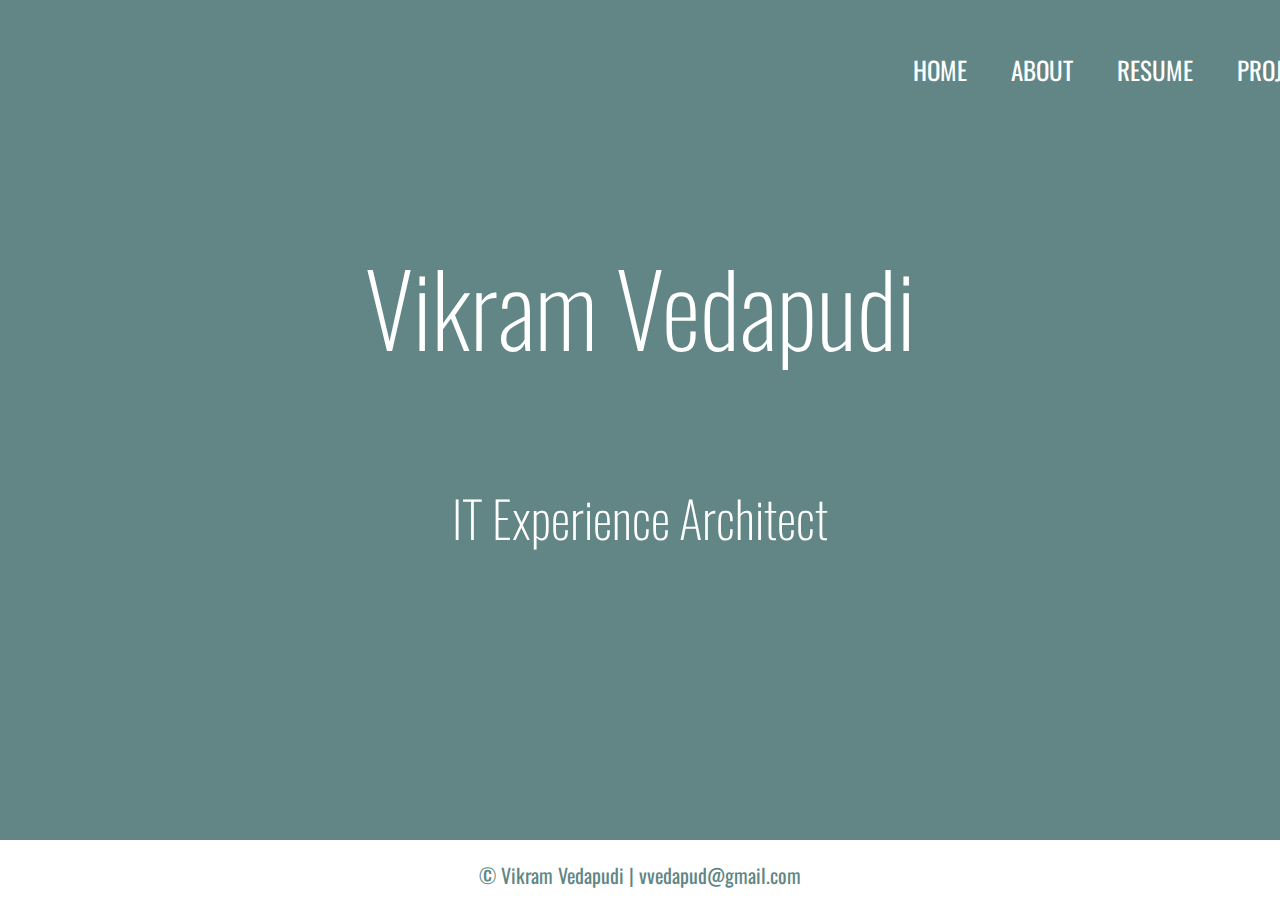
<file: index.html>
<!doctype html>

<html lang="en">

<head>
	<link href="https://fonts.googleapis.com/css?family=Oswald&display=swap" rel="stylesheet">
	<meta charset="utf-8">
	<meta name="description" content="Your Portfolio Site">
	<meta name="keywords" content="UX, UI, Tech Creator">
	<title>Vikram's Portfolio Site</title>

	<link rel="stylesheet" type="text/css" href="main.css">
</head>

<body>

	<div id="navbar">
        <ul>
			<li><a href = "index.html">HOME</a></li>    
            <li><a href = "about.html">ABOUT</a></li>    
            <li><a href = "resume.html">RESUME</a></li>    
            <li><a href = "projects.html">PROJECTS</a></li> 
        </ul>    
    </div>
    
    <!--FOOTER-->    
    <footer>   
        <div id="footer">    
            <p>&copy; Vikram Vedapudi | vvedapud@gmail.com</p>  
        </div>    
    </footer>  
    
    <!--BODY CONTENT-->
    
    
	<div class="rectangle"></div>

	<div id="landing">
  		<p>Vikram Vedapudi</p>
  		<p>IT Experience Architect</p>
	</div>

</body>
</html>
</file>
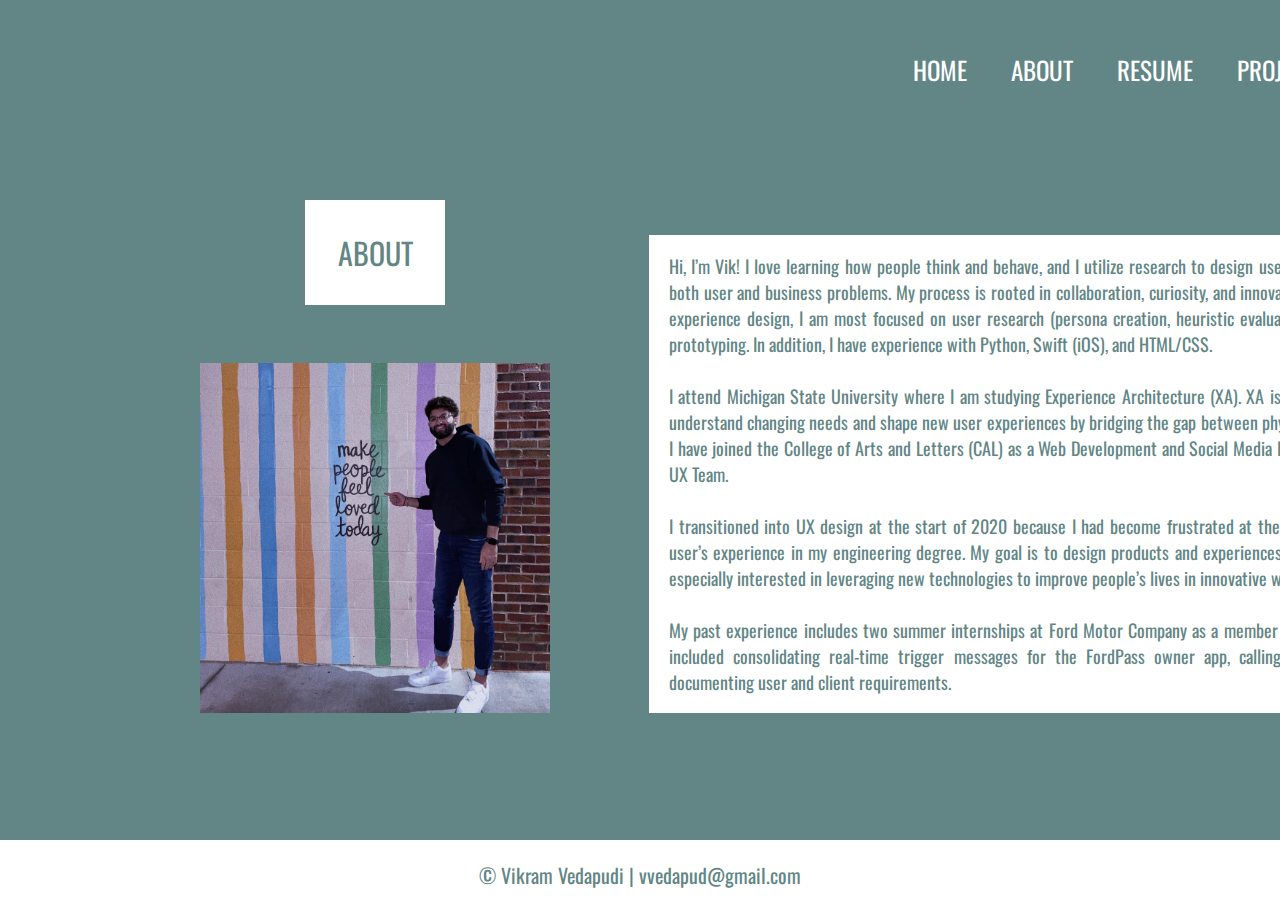
<file: about.html>
<!doctype html>

<html lang="en">

<head>
	<link href="https://fonts.googleapis.com/css?family=Oswald&display=swap" rel="stylesheet">
	<meta charset="utf-8">
	<meta name="description" content="Your Portfolio Site">
	<meta name="keywords" content="UX, UI, Tech Creator">
	<title>Vikram's Portfolio Site</title>

	<link rel="stylesheet" type="text/css" href="main.css">
</head>

<body>

	<div id="navbar">
        <ul>
			<li><a href = "index.html">HOME</a></li>    
            <li><a href = "about.html">ABOUT</a></li>    
            <li><a href = "resume.html">RESUME</a></li>    
            <li><a href = "projects.html">PROJECTS</a></li> 
        </ul>    
    </div>
    
    <!--FOOTER-->    
    <footer>   
        <div id="footer">    
            <p>&copy; Vikram Vedapudi | vvedapud@gmail.com</p>  
        </div>    
    </footer>  
    
    <!--BODY CONTENT-->
    
	<div id="landing">
	</div>

	<div class="aboutpagebox white p">
		<p>ABOUT</p>
	</div>	

	<div class="aboutdescriptionbox white p">
		<p>Hi, I’m Vik! I love learning how people think and behave, and I utilize research to design user-center products and experiences to solve both user and business problems. My process is rooted in collaboration, curiosity, and innovation. Although I have a holistic view of user experience design, I am most focused on user research (persona creation, heuristic evaluation, usability testing), wireframing, and UI prototyping. In addition, I have experience with Python, Swift (iOS), and HTML/CSS. <br></br> I attend Michigan State University where I am studying Experience Architecture (XA). XA is cutting-edge degree program that aims to understand changing needs and shape new user experiences by bridging the gap between physical and digital ecosystems. This semester, I have joined the College of Arts and Letters (CAL) as a Web Development and Social Media Intern, as well as a member of the MSU VIM UX Team.
			<br></br>I transitioned into UX design at the start of 2020 because I had become frustrated at the lack of personality and consideration for a user’s experience in my engineering degree. My goal is to design products and experiences that are meaningful and impactful, and I’m especially interested in leveraging new technologies to improve people’s lives in innovative ways.
			<br></br>My past experience includes two summer internships at Ford Motor Company as a member of the Connected Vehicles Team. My duties included consolidating real-time trigger messages for the FordPass owner app, calling APIs using programs like Postman, and documenting user and client requirements. </p>
	</div>

	<div class="aboutpicture">
		<img src="about_picture.jpg" alt="Picture of me" title="Picture of me" height="350px">
	</div>

</body>
</html>
</file>
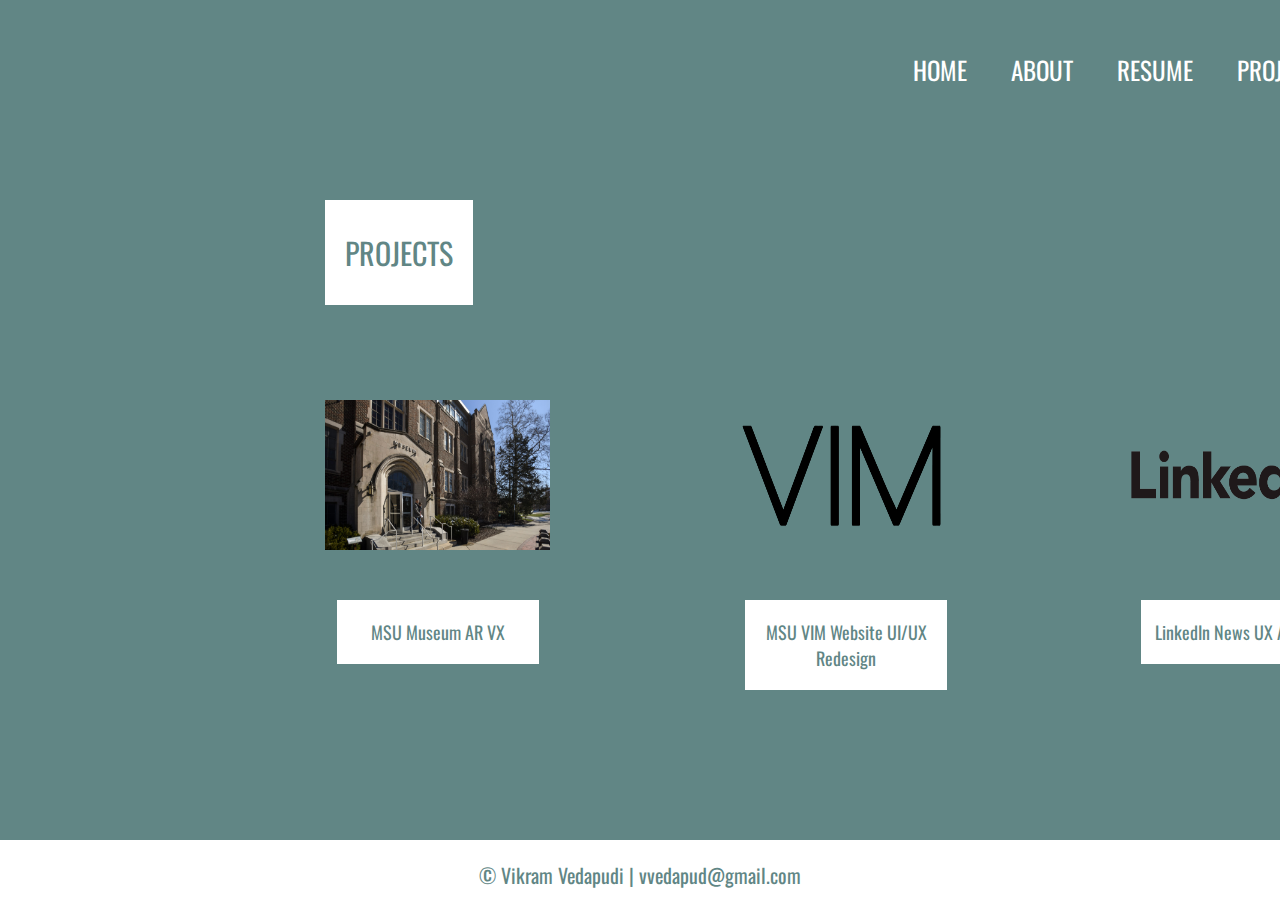
<file: projects.html>
<!doctype html>

<html lang="en">

<head>
	<link href="https://fonts.googleapis.com/css?family=Oswald&display=swap" rel="stylesheet">
	<meta charset="utf-8">
	<meta name="description" content="Your Portfolio Site">
	<meta name="keywords" content="UX, UI, Tech Creator">
	<title>Vikram's Portfolio Site</title>

	<link rel="stylesheet" type="text/css" href="main.css">
</head>

<body>

	<div id="navbar">
        <ul>
			<li><a href = "index.html">HOME</a></li>    
            <li><a href = "about.html">ABOUT</a></li>    
            <li><a href = "resume.html">RESUME</a></li>    
            <li><a href = "projects.html">PROJECTS</a></li> 
        </ul>    
    </div>
    
    <!--FOOTER-->    
    <footer>   
        <div id="footer">    
            <p>&copy; Vikram Vedapudi | vvedapud@gmail.com</p>  
        </div>    
    </footer>  
    
    <!--BODY CONTENT-->
    
    <div class="projectspagebox white p">
		<p>PROJECTS</p>
	</div>
	
	<div class="zoommuseum">
		<a href="journeymap.pdf" target=”_blank”>
			<img src="msupic.jpg" alt= "MSU Museum AR VX" title="MSU Museum AR VX Preview" height="150px" width="225px">
		</a>
	</div>
	
	<div class="zoomvim">
		<a href="futuresproject.pdf" target=”_blank”>
			<img src="vimpic.png" alt= "VIM Website Redesign" title="VIM Website Redesign Preview" height="150px" width="225px">
		</a>
	</div>
	
	<div class="zoomlinkedin">
		<a href="tesla.pdf" target=”_blank”>
			<img src="linkedinpic.png" alt= "LinkedIn News UX Analysis" title="LinkedIn News UX Analysis Preview" height="150px" width="225px">
		</a>
	</div>
	
	<div class="museumpagebox white p">
		<p>MSU Museum AR VX</p>
	</div>
	
	<div class="vimpagebox white p">
		<p>MSU VIM Website UI/UX Redesign</p>
	</div>
	
	<div class="linkedinpagebox white p">
		<p>LinkedIn News UX Analysis</p>
	</div>
	
    
    
	<div class="rectangle"></div>


</body>
</html>
</file>
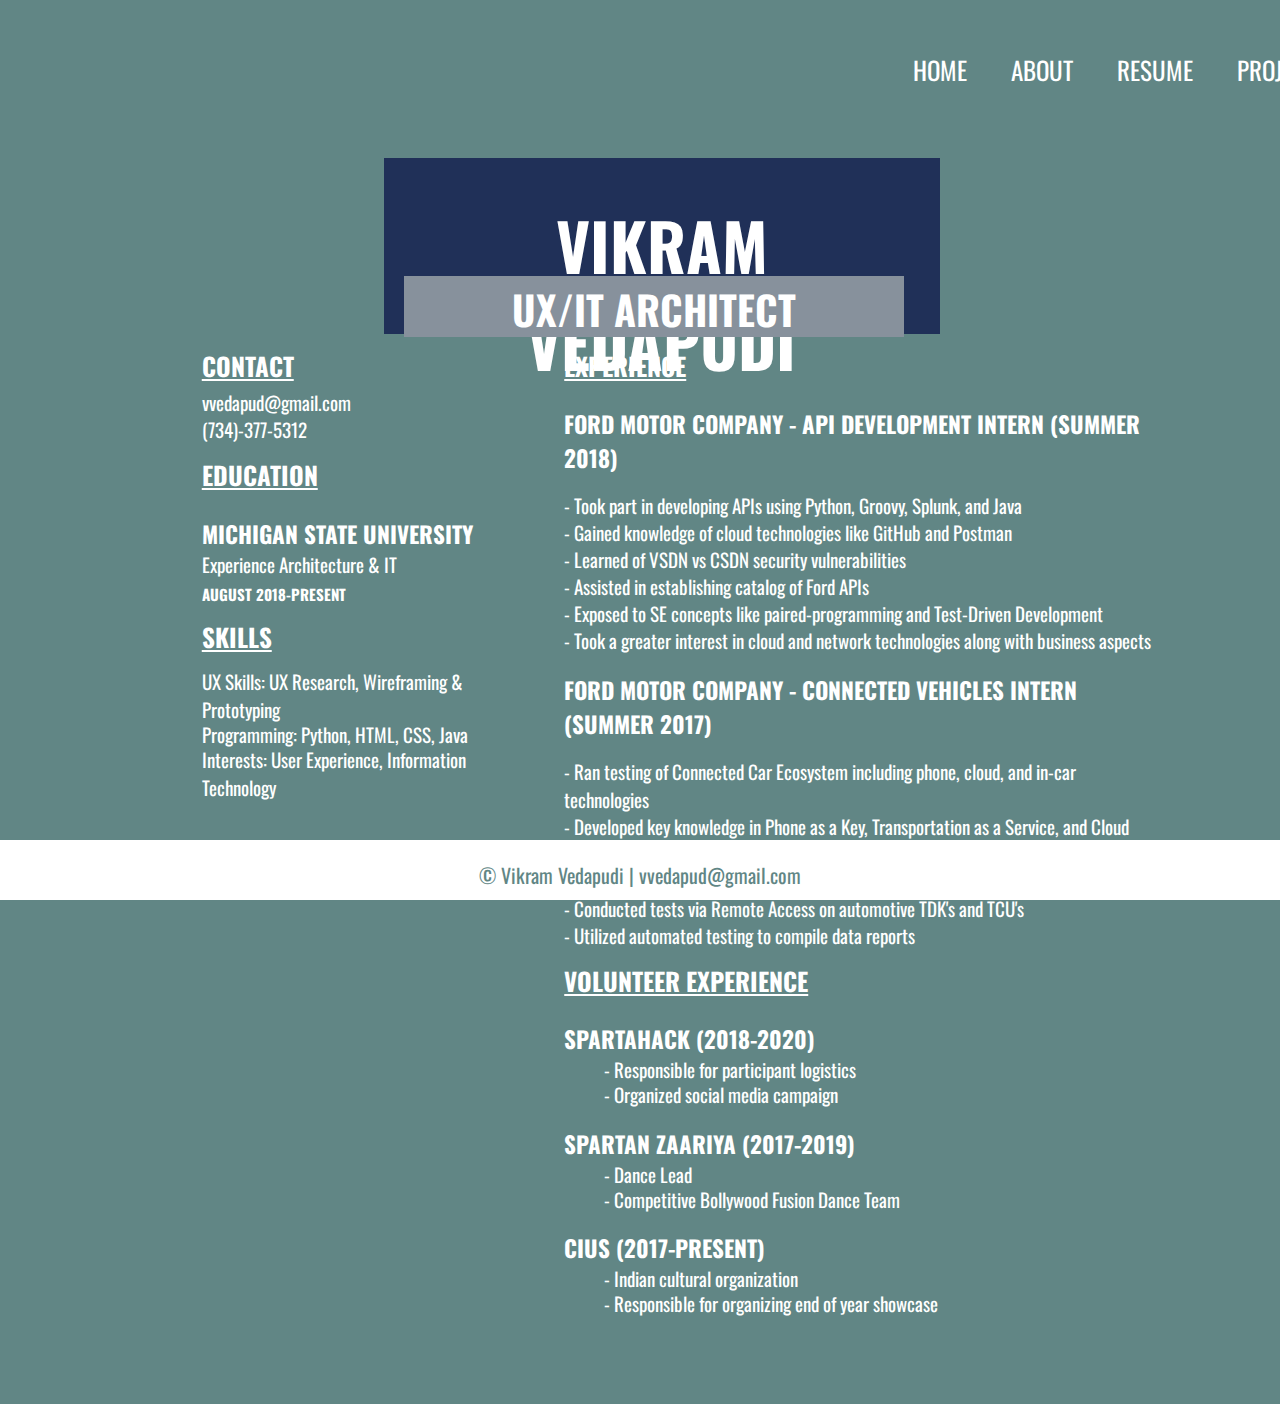
<file: resume.html>
<!doctype html>

<html lang="en">

<head>
	<link href="https://fonts.googleapis.com/css?family=Oswald&display=swap" rel="stylesheet">
	<meta charset="utf-8">
	<meta name="description" content="Your Portfolio Site">
	<meta name="keywords" content="UX, UI, Tech Creator">
	<title>Vikram's Portfolio Site</title>

	<link rel="stylesheet" type="text/css" href="main.css">
</head>

<body>

	<div id="navbar">
        <ul>
			<li><a href = "index.html">HOME</a></li>    
            <li><a href = "about.html">ABOUT</a></li>    
            <li><a href = "resume.html">RESUME</a></li>    
            <li><a href = "projects.html">PROJECTS</a></li> 
        </ul>    
    </div>
    
    <!--FOOTER-->    
    <footer>   
        <div id="footer">    
            <p>&copy; Vikram Vedapudi | vvedapud@gmail.com</p>  
        </div>    
    </footer>  
    
    <!--BODY CONTENT-->
    
        <!--RESUME--> 
		<div class = "resume-container">
			<h2>Vikram Vedapudi</h2> 
			<h3>UX/IT Architect</h3> 
			 
			<div id = "resume_side_1">
			<h4>Contact</h4> 
				<p>vvedapud@gmail.com</p>
				<p>(734)-377-5312</p>
			 
			<h4>Education</h4> 
				<h5>Michigan State University</h5> 
				<p>
								<li>Experience Architecture & IT</li>
						</p> 
					<h6>August 2018-Present</h6> 
					
						
						
			<h4>Skills</h4> 
				<p> 
					<br>
						<li>UX Skills: </b>UX Research, Wireframing & Prototyping</li>
						<li>Programming: </b>Python, HTML, CSS, Java</li> 
						<li>Interests: </b>User Experience, Information Technology</li> 
				</p>
		</div>
			 
			<div id = "resume_side_2">
			<h4>Experience</h4> 
				<h5>Ford Motor Company - API Development Intern (Summer 2018)</h5> 
					<p>  -  Took part in developing APIs using Python, Groovy, Splunk, and Java</p> 
					<p>  -  Gained knowledge of cloud technologies like GitHub and Postman</p>
					<p>  -  Learned of VSDN vs CSDN security vulnerabilities</p>
					<p>  -  Assisted in establishing catalog of Ford APIs</p> 
					<p>  -  Exposed to SE concepts like paired-programming and Test-Driven Development</p> 
					<p>  -  Took a greater interest in cloud and network technologies along with business aspects</p> 
					

				<h5>Ford Motor Company - Connected Vehicles Intern (Summer 2017)</h5> 
					<p>  -  Ran testing of Connected Car Ecosystem including phone, cloud, and in-car technologies</p> 
					<p>  -  Developed key knowledge in Phone as a Key, Transportation as a Service, and Cloud Foundry</p>
					<p>  -  Assisted in documentation of user and client requirements</p>
					<p>  -  Conducted tests via Remote Access on automotive TDK's and TCU's</p>
					<p>  -  Utilized automated testing to compile data reports</p>
					
				
			<h4>Volunteer Experience</h4> 
					<h5>Spartahack (2018-2020)</h5> 
						<p>
							<ul>
								<li>  -  Responsible for participant logistics</li> 
								<li>  -  Organized social media campaign</li> 
							</ul>
						</p> 
						 
					<h5>Spartan Zaariya (2017-2019)</h5> 
						<p> 
							<ul>
								<li>  -  Dance Lead</li> 
								<li>  -  Competitive Bollywood Fusion Dance Team</li>
							</ul>
						</p>
						
					<h5>CIUS (2017-Present)</h5> 
						<p> 
							<ul>
								<li>  -  Indian cultural organization</li> 
								<li>  -  Responsible for organizing end of year showcase</li>
							</ul>
						</p>
			</div>
			
       </div>
    
    
	<div class="rectangle"></div>


</body>
</html>
</file>
<file: main.css>
/* Vikram's CSS for 410 portfolio site */        

/* resets margin and padding */    
html, body {

margin:0;

padding:0;

}

body{      
  background-color: #618685;   
  font-family: 'Oswald', sans-serif;  
}

/*NAVIGATION BAR*/
#navbar{
    margin-left: 460px;
    position:relative;     
    margin-top: 35px;     
    overflow: hidden;     
    width: 100%;    
    text-align: center;    
    transition: 0.5s ease;
}     

#navbar li{
    list-style-type: none;     
    display: inline;     
    padding: 20px;     
    font-family: Oswald;     
    font-size: 25px;     
    color: #FFFFFF;
	text-align: center;
}     

#navbar li a{ 
    position: relative; 
    color: white;     
    text-decoration: none;
	text-align: center;
}  

#navbar li a:after{  
    position: absolute;  
    bottom: 0;  
    left: 0;  
    right: 0;  
    margin: auto;  
    width: 0%;  
    content: '';  
    color: transparent;  
    background: #fff;  
    height: 5px;  
    transition: all .35s;  
	text-align: center;
}  

#navbar li a:hover:after{  
    width:100%;  
}  

/* LANDING PAGE */
#landing{
	background-color: #618685;
	margin-top: -100px;
	height:80vh;
	width:100%;
}

/* animation */
@keyframes fadein {

  0% {
		color: #FFFFFF;
    opacity: 0;
  }

  75% {
		color: #FFFFFF;
    opacity: .75;
  }

  100% {
		color: #FFFFFF;
    opacity: 1;
  }
}

/*end of animation*/

#landing p:first-child {

/* animation attributes */
  animation-name: fadein;
  animation-duration: 5s;
/*end animation attributes*/
	color:#FFFFFF;
	text-align: center;
	font-size: 100px;
	padding-top: 10%;
	padding-bottom:0;
    font-family: 'Oswald', sans-serif;  
	font-weight: lighter;
}


 #landing p:nth-child(2) {
/*text animation attributes*/
	 animation-name: fadein;
	 animation-duration: 10s;
/*end text animation attributes*/
	color:#FFFFFF;
	 padding:0;
	 text-align:center;
	 font-size: 50px;
	 font-weight:lighter;
 }

  #landing p:nth-child(3){
/*text animation attributes*/
		animation-name: fadein;
		animation-duration: 15s;
/*end text animation attributes*/
		color: #FFFFFF;
		text-align:center;
		font-size:180%;
		font-weight: lighter;
	}

	#landing p:nth-child(4){
/*text animation attributes*/
		animation-name: fadein;
		animation-duration: 20s;
/*end text animation attributes*/
		color: #FFFFFF;
		text-align:center;
		font-size:180%;
		font-weight: lighter;
	}


/* FOOTER */   
#footer{   
    position: fixed;  
    bottom: 0;  
    text-align: center;  
    width: 100%;   
    height: 60px;
    vertical-align: middle;   
    background-color: #fff;  
    clear: both;
}   

/* sets design for paragraph text in the footer */    
#footer p{  
    display: inline; 
    text-align: center; 
    float: left;  
    color: #618685;   
    font-size: 20px;
    width: 100%;
	font-family: 'Oswald', sans-serif;  
}  

#footer img{  
    display: inline;  
    float: right;  
    margin-top: 15px;  
    margin-right: 15px;
	transition: 0.5s linear;
}

#footer img:hover{
	opacity: 0.8;
}


/* About Page */

/* css design for the box that gives current page title*/    
.aboutpagebox{
	width: 100px;
	height: 30px;
	position: absolute;
	left: 305px;
	top: 200px;
	font-size: 30px;
	color: #618685;
	display: table;
	padding-left: 20px;
	padding-right: 20px;
	text-align: center;
	height: 5%
}

.white{
	background: #FFFFFF;

}

.projectspagebox{
	width: 100px;
	height: 15px;
	position: absolute;
	left: 325px;
	top: 200px;
	font-size: 30px;
	color: #618685;
	display: table;
	padding-left: 20px;
	padding-right: 20px;
	text-align: center;
	height: 5%
}

/* css design for rectangle shape that holds about paragraph text */    
.aboutdescriptionbox{
	width:900px;
	height:350px;
	position: absolute;
	left: 649px;
	top: 235px;
	font-size: 18px;
	color: #618685;
	display: table;
	text-align: justify;
	padding-left: 20px;
	padding-right: 20px;
}

.aboutpicture{
	position: absolute;
	top: 363px;
	left: 200px;
}


/* Resume Page */

/* css design for resume container layout */    
.resume-container {
	height: 1300px;
    color: #FFFFFF; 
    display: grid;
	margin-left: 15%;
    grid-template-columns: auto auto auto auto auto auto auto auto;
}  

.resume-container h2{  
    grid-column: 2 / 6;  
    grid-row: 1;
	margin-left: 22%;
    padding-top: 15px;  
    width: 480px;  
    height: 130px;  
    text-transform: uppercase;  
    padding: 30px 30px 0px 30px;  
    font-size: 65px;  
    background-color: #203058;  
    border: 8px #203058 solid;  
    text-align: center;
    color: 203058;
}

.resume-container h3{  
    grid-column: 2 / 6;  
    width: 500px;  
    height: 55px;
	margin-left: 24.5%;
    text-transform: uppercase;  
    text-align: center;  
    font-size: 40px;  
    background-color: #87919c;  
    color: #fff;  
    margin-top: -200px;  
    margin-bottom: 30px;
    padding-bottom: 3px;
    padding-top: 3px;
}  

.resume-container h4{  
    text-transform: uppercase;  
    text-decoration: underline;  
    text-decoration-color: #fff;  
    font-size: 25px;  
    margin-bottom: -15px;  
	text-align: left;
}  

.resume-container h5{  
    text-transform: uppercase;  
    font-size: 23px;  
    margin-bottom: -3px;  
	text-align: left;
}  

.resume-container h6{  
    text-transform: uppercase;  
    font-size: 15px;  
    margin-bottom: -20px;  
    margin-top: 25px;
	text-align: left;
}  

.resume-container p{  
    font-size: 19px;  
    margin-bottom: -20px;  
	text-align: left;
}  

.resume-container li{  
    font-size: 19px;
    margin-bottom: -3px;
    list-style-type: none;
	text-align: left;
}  

.resume-container a{
	grid-column: 2;
	text-transform: uppercase;
	text-decoration: none;
	font-size: 35px;
	text-align: left;
	padding-top: 10px;
	margin-top: -50px;
	color: #fff;
	background-color: #203058;
	height: 60px;
	width: 230px;
	border-radius: 15px;
	transition: 0.5s ease;

}

.resume-container a:hover{
	opacity: 0.8;
	transform: translateY(10px); 
}

#resume_side_1{  
    grid-column: 2 / 4;  
    width: 80%;
	margin-top: -250px;
	text-align: right;
}  

#resume_side_2{  
    grid-column: 4 / 7;  
    width: 85%;  
	margin-top: -250px;
}  


/* Projects Page */

/* the following three snippets of code are for the preview images for the projects */    
.zoommuseum {
  padding: 50px;
  transition: transform .2s;
  margin: 0 auto;
  position: absolute;
  left: 275px;
  top: 350px;
  width: 120px;
}

.zoomvim {
  padding: 50px;
  transition: transform .2s;
  margin: 0 auto;
  position: absolute;
  left: 680px;
  top: 350px;
}

.zoomlinkedin {
  padding: 50px;
  transition: transform .2s; 
  margin: 0 auto;
  position: absolute;
  left: 1079px;
  top: 350px;
}

/* enables zoom animation for each project preview */    
.zoommuseum:hover {
  transform: scale(1.5);
}

.zoomvim:hover {
  transform: scale(1.5);
}

.zoomlinkedin:hover {
  transform: scale(1.5);
}

/* the next three snippets of code are for the labels below each project preview */    
.museumpagebox{
	width: 200px;
	height: 50px;
	position: absolute;
	left: 337px;
	top: 600px;
	font-size: 18px;
	color: #618685;
	display: table;
	padding-left: 1px;
	padding-right: 1px;
	padding-top: 1px;
	padding-bottom: 1px;
	text-align: center;
}

.vimpagebox{
	width: 200px;
	height: 50px;
	position: absolute;
	left: 745px;
	top: 600px;
	font-size: 18px;
	color: #618685;
	display: table;
	padding-left: 1px;
	padding-right: 1px;
	padding-top: 1px;
	padding-bottom: 1px;
	text-align: center;
}

.linkedinpagebox{
	width: 200px;
	height: 50px;
	position: absolute;
	left: 1141px;
	top: 600px;
	font-size: 18px;
	color: #618685;
	display: table;
	padding-left: 1px;
	padding-right: 1px;
	padding-top: 1px;
	padding-bottom: 1px;
	text-align: center;
}


/* Contact Page */
.pagebox{
	width: 140px;
	height: 50px;
	position: absolute;
	left: 275px;
	top: 200px;
	font-size: 30px;
	color: #618685;
	display: table;
	padding-left: 20px;
	padding-right: 20px;
	text-align: center;
}

/* sets size and positioning for icon contact links */    
.linkedin{
	position: absolute;
	top: 386px;
	left: 500px;
	width: 100px;
	height: 75px;
}

.instagram{
	position: absolute;
	top: 390px;
	left: 1000px;
	width: 100px;
	height: 75px;
}

.youtube{
	position: absolute;
	top: 390px;
	left: 750px;
	width: 100px;
	height: 75px;
}
</file>
